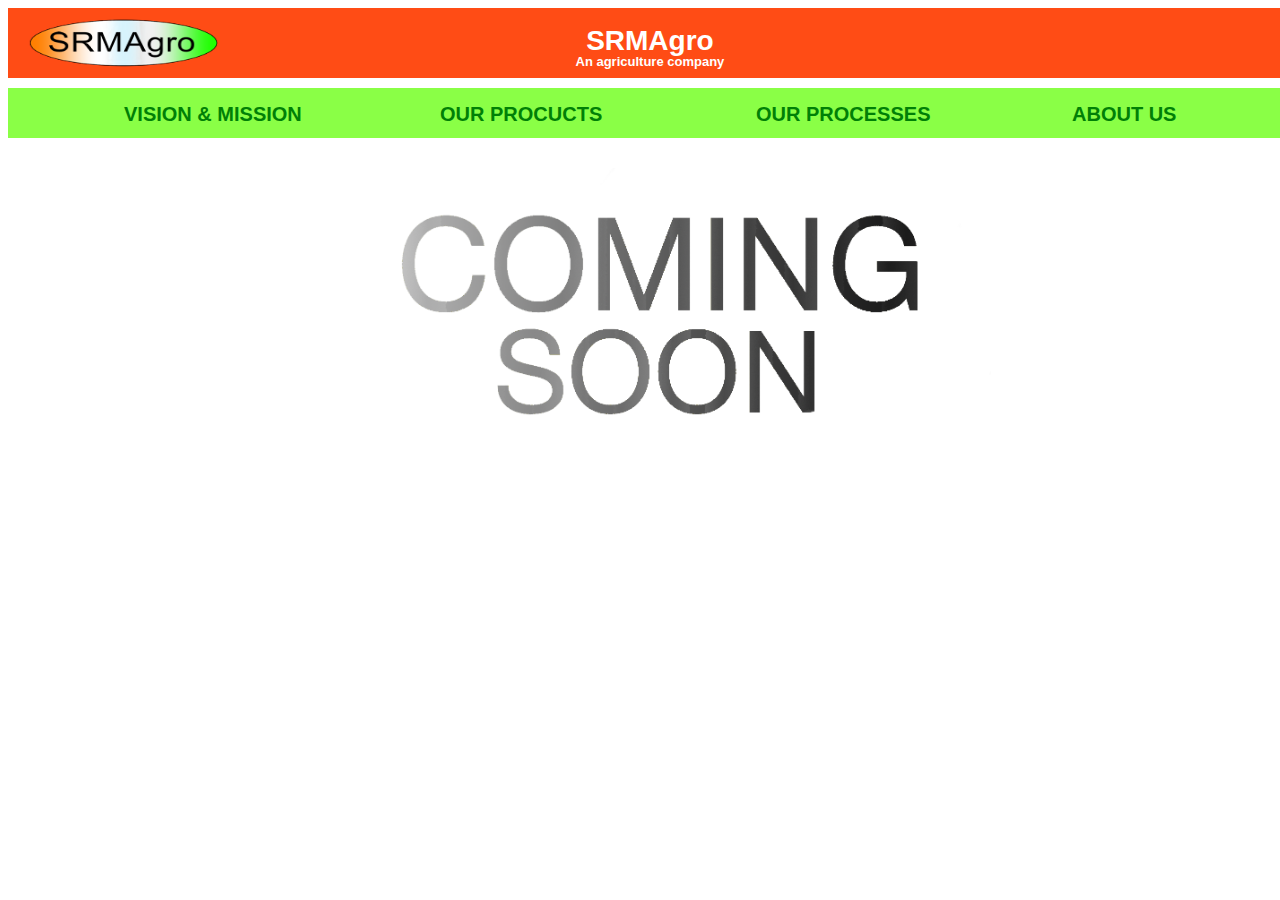
<file: index.html>
<!DOCTYPE html>
<html>
  <head class="body">
    <title>
      SRMAro
    </title>
    <link rel="stylesheet" href="styles.css">
  </head>
  <body>
    <div class="the_header" >
      <div class="header">
      <a href="main_page.html"><img src="logo3.png" class="header_logo" alt="SRMAgro_logo"></a>
      <p class="headertext"><span class="bigtext">SRMAgro</span><span class="smalltext"> <br>An agriculture company</span></p>
     </div>
     <div class="link_band">
       <a href="vision_mission.html"><div style="flex:1;"><button class="s" >VISION & MISSION</button></a></div>
       <a href="our_products.html"><div style="flex:1;"><button class="s" >OUR PROCUCTS</button></a></div>
       <a href="our_processes.html"><div style="flex:1;"><button class="s" >OUR PROCESSES</button></a></div>
       <a href="about_us.html"><div style="flex:1;"><button class="s" >ABOUT US</button></a></div>
 </div>
    
    </div>
     <div class="comingsoon">
     <img src="comingsoon.png" class="comingsoonimage">

    </div>
  </body>
</html>
</file>
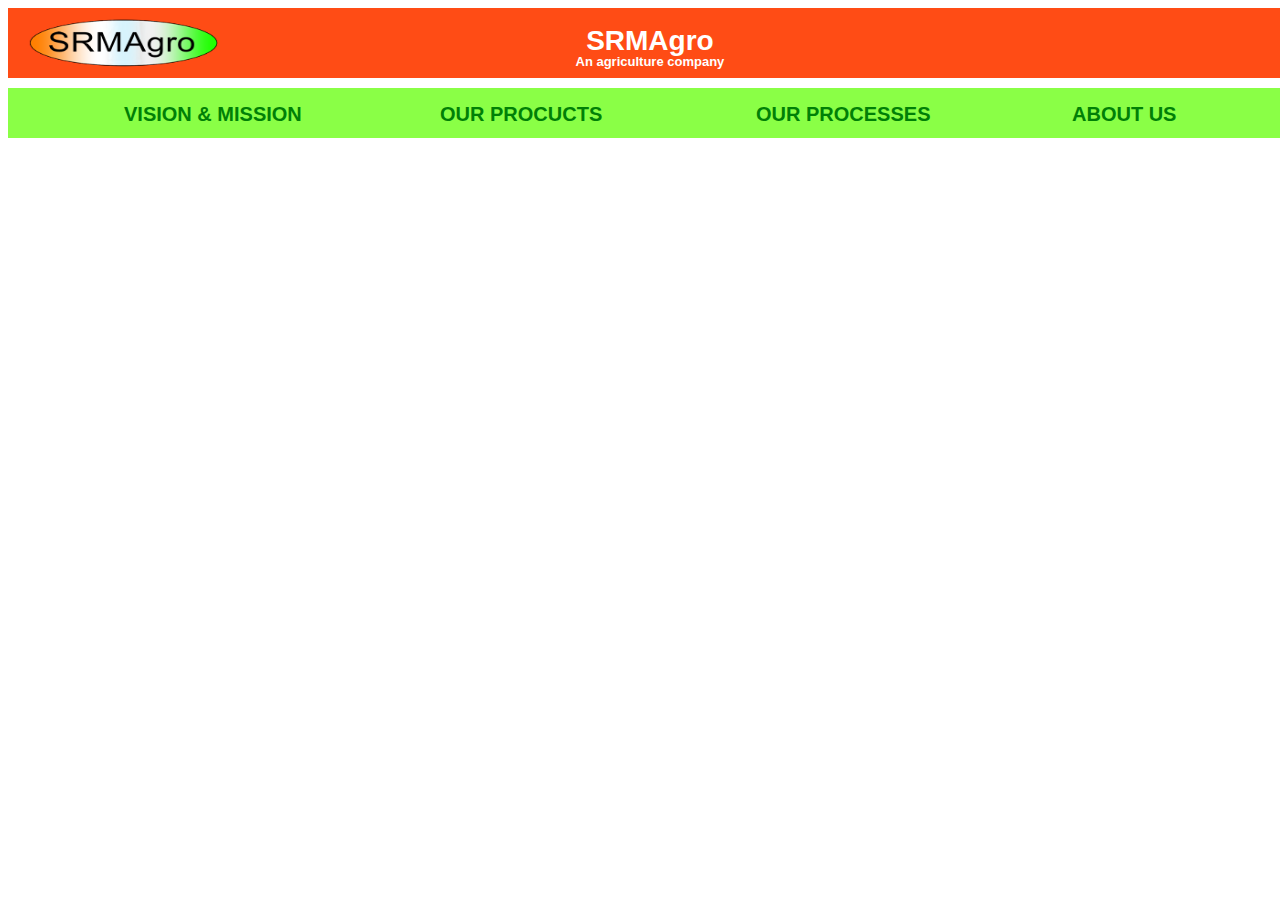
<file: main_page.html>
<!DOCTYPE html>
<html>
  <head class="body">
    <title>
      SRMAro
    </title>
    <link rel="stylesheet" href="styles.css">
  </head>
  <body>
    <div class="the_header" >
      <div class="header">
      <a href="main_page.html"><img src="logo3.png" class="header_logo" alt="SRMAgro_logo"></a>
      <p class="headertext"><span class="bigtext">SRMAgro</span><span class="smalltext"> <br>An agriculture company</span></p>
     </div>
     <div class="link_band">
       <a href="vision_mission.html"><div style="flex:1;"><button class="s" >VISION & MISSION</button></a></div>
       <a href="our_products.html"><div style="flex:1;"><button class="s" >OUR PROCUCTS</button></a></div>
       <a href="our_processes.html"><div style="flex:1;"><button class="s" >OUR PROCESSES</button></a></div>
       <a href="about_us.html"><div style="flex:1;"><button class="s" >ABOUT US</button></a></div>
 </div>
    
    </div>
  </body>
</html>
</file>
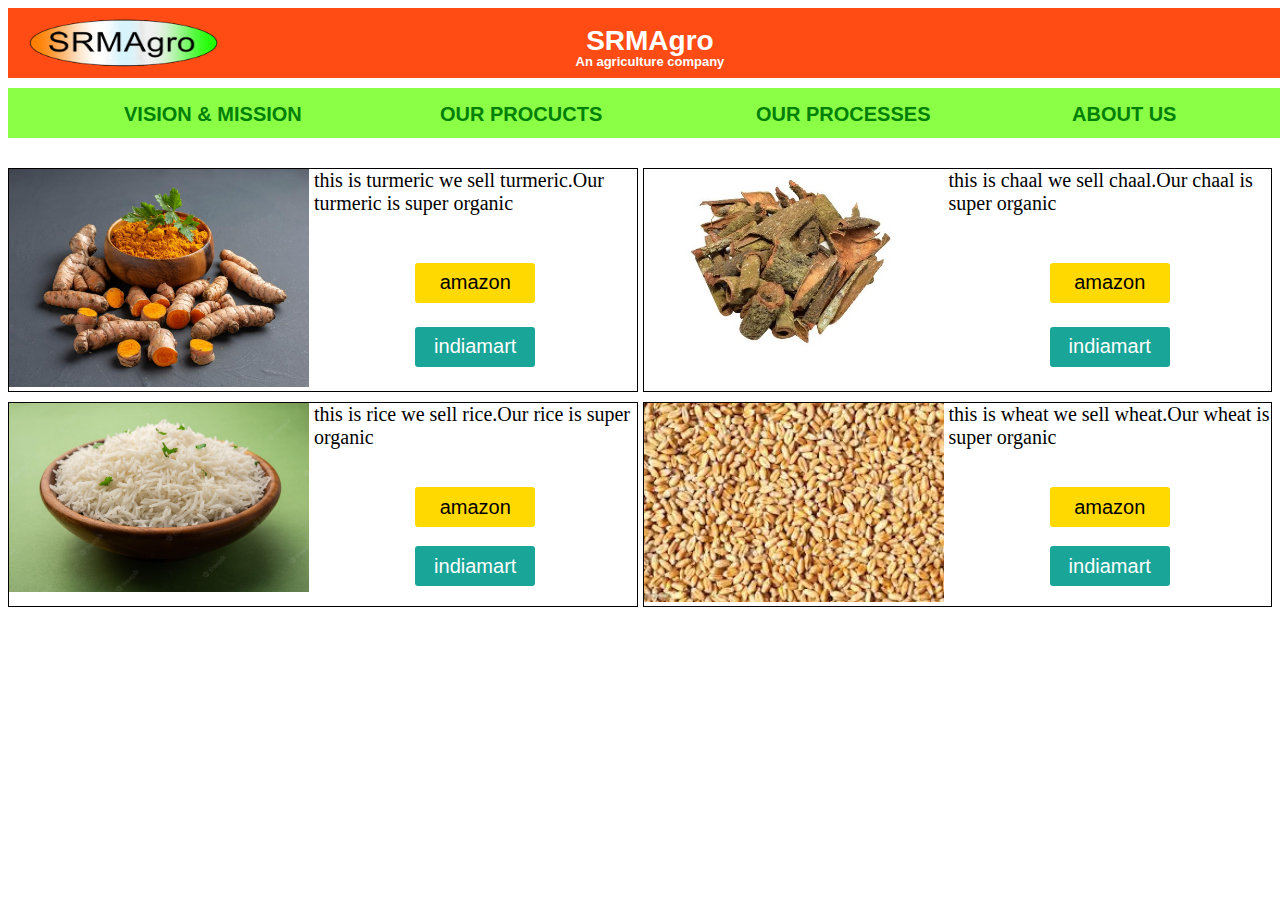
<file: our_products.html>
<!DOCTYPE html>
<html>
  <head class="body">
    <title>
      SRMAro
    </title>
    <link rel="stylesheet" href="styles.css">
  </head>
  <body>
    
    <div class="header">
     <a href="main_page.html"><img src="logo3.png" class="header_logo" alt="SRMAgro_logo"></a>
     <p class="headertext"><span class="bigtext">SRMAgro</span><span class="smalltext"> <br>An agriculture company</span></p>
    </div>
    <div class="link_band">
      <a href="vision_mission.html"><div style="flex:1;"><button class="s" >VISION & MISSION</button></a></div>
      <a href="our_products.html"><div style="flex:1;"><button class="s" >OUR PROCUCTS</button></a></div>
      <a href="our_processes.html"><div style="flex:1;"><button class="s" >OUR PROCESSES</button></a></div>
      <a href="about_us.html"><div style="flex:1;"><button class="s" >ABOUT US</button></a></div>

    </div>
    <div class=" products">

      <div class="product_box">
        <div class="product_image"><img src="turmeric.jpg" class="product_img"></div>
        <div class="product_info">
          <div class="about_product">this is turmeric we sell turmeric.Our turmeric is super organic</div>
          <div class="buying_options">
            <div class="x"><a href="https://www.amazon.com" target="_blank"><button class="amazon">amazon</button></a></div>
            <div class="x"><a href="https://www.indiamart.com" target="_blank"><button class="indiamart">indiamart</button></a></div>
          </div>
        </div>
      </div>
    
      <div class="product_box">
        <div class="product_image"><img src="chaal.jpg" class="product_img"></div>
        <div class="product_info">
          <div class="about_product">this is chaal we sell chaal.Our chaal is super organic</div>
          <div class="buying_options">
            <div class="x"><a href="https://www.amazon.com" target="_blank"><button class="amazon">amazon</button></a></div>
            <div class="x"><a href="https://www.indiamart.com" target="_blank"><button class="indiamart">indiamart</button></a></div>
          </div>
        </div>
      </div>
    
      <div class="product_box">
        <div class="product_image"><img src="rice.jpg" class="product_img"></div>
        <div class="product_info">
          <div class="about_product">this is rice we sell rice.Our rice is super organic</div>
          <div class="buying_options">
            <div class="x"><a href="https://www.amazon.com" target="_blank"><button class="amazon">amazon</button></a></div>
            <div class="x"><a href="https://www.indiamart.com" target="_blank"><button class="indiamart">indiamart</button></a></div>
          </div>
        </div>
      </div>
    
      <div class="product_box">
        <div class="product_image"><img src="wheat.jfif" class="product_img"></div>
        <div class="product_info">
          <div class="about_product">this is wheat we sell wheat.Our wheat is super organic</div>
          <div class="buying_options">
            <div class="x"><a href="https://www.amazon.com" target="_blank"><button class="amazon">amazon</button></a></div>
            <div class="x"><a href="https://www.indiamart.com" target="_blank"><button class="indiamart">indiamart</button></a></div>
          </div>
        </div>
      </div>
      
      

    </div>
  </body>
</html>
</file>
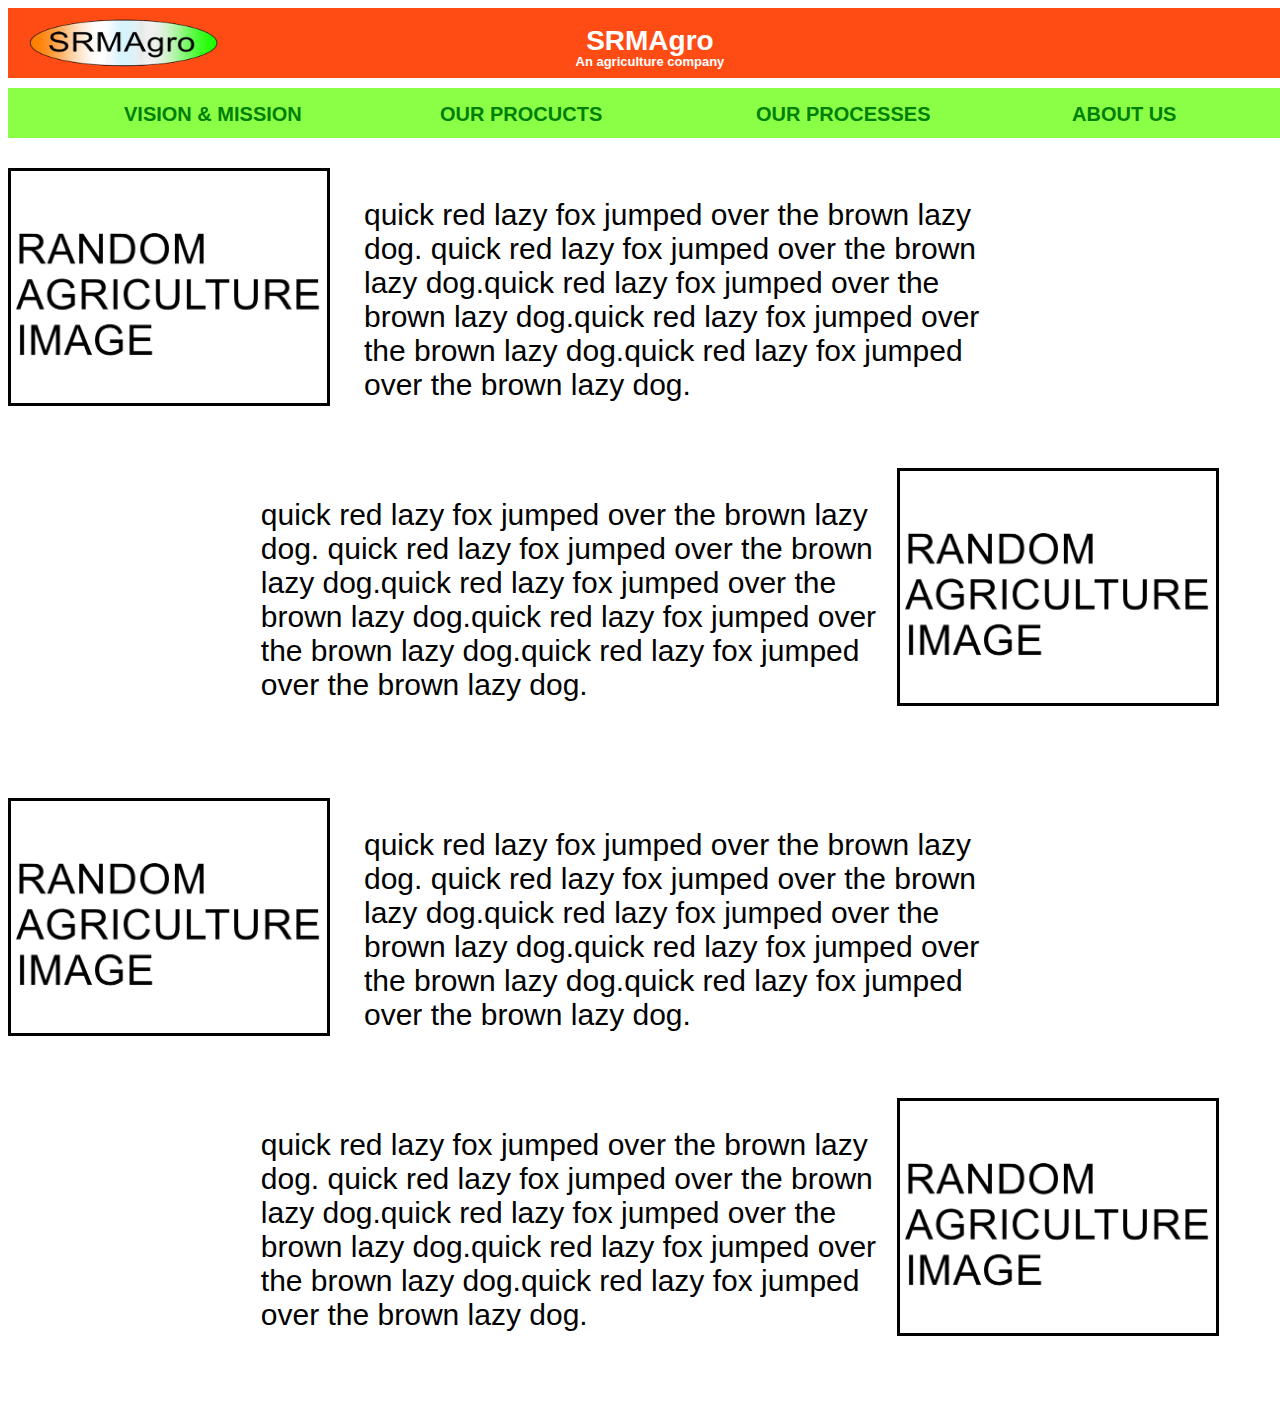
<file: vision_mission.html>
<!DOCTYPE html>
<html>
  <head>
    <title>
      SRMAro
    </title>
    <link rel="stylesheet" href="styles.css">
  </head>
  <body>
    

  <div class="the_header" >
      <div class="header">
      <a href="main_page.html"><img src="logo3.png" class="header_logo" alt="SRMAgro_logo"></a>
      <p class="headertext"><span class="bigtext">SRMAgro</span><span class="smalltext"> <br>An agriculture company</span></p>
     </div>
     <div class="link_band">
       <a href="vision_mission.html"><div style="flex:1;"><button class="s" >VISION & MISSION</button></a></div>
       <a href="our_products.html"><div style="flex:1;"><button class="s" >OUR PROCUCTS</button></a></div>
       <a href="our_processes.html"><div style="flex:1;"><button class="s" >OUR PROCESSES</button></a></div>
       <a href="about_us.html"><div style="flex:1;"><button class="s" >ABOUT US</button></a></div>
     </div>
</div>
    <div class="left_sided">
     <img class="left_side_image" src="image1.png">
     <p class="left_side_text">
      quick red lazy fox jumped over the brown lazy dog. quick red lazy fox jumped over the brown lazy dog.quick red lazy fox jumped over the brown lazy dog.quick red lazy fox jumped over the brown lazy dog.quick red lazy fox jumped over the brown lazy dog.
     </p>
    </div>
    <div class="right_sided">
      <p class="right_side_text">
       quick red lazy fox jumped over the brown lazy dog. quick red lazy fox jumped over the brown lazy dog.quick red lazy fox jumped over the brown lazy dog.quick red lazy fox jumped over the brown lazy dog.quick red lazy fox jumped over the brown lazy dog.
      </p>
      <img class="right_side_image" src="image1.png">
     </div>
     <div class="left_sided">
      <img class="left_side_image" src="image1.png">
      <p class="left_side_text">
       quick red lazy fox jumped over the brown lazy dog. quick red lazy fox jumped over the brown lazy dog.quick red lazy fox jumped over the brown lazy dog.quick red lazy fox jumped over the brown lazy dog.quick red lazy fox jumped over the brown lazy dog.
      </p>
     </div>
     <div class="right_sided">
       <p class="right_side_text">
        quick red lazy fox jumped over the brown lazy dog. quick red lazy fox jumped over the brown lazy dog.quick red lazy fox jumped over the brown lazy dog.quick red lazy fox jumped over the brown lazy dog.quick red lazy fox jumped over the brown lazy dog.
       </p>
       <img class="right_side_image" src="image1.png">
      </div>
  </body>
</html>
</file>
<file: styles.css>
.body{
  background-image: linear-gradient(to bottom right, orange,white,green);
  background-repeat: no-repeat;
}


.th_header{
width: 100%;
position: fixed;
display: grid;

}


.header{
  width: 100%;
  height: 50px;
  background-color: rgb(255, 76, 21);
  padding-top: 10px;
  padding-bottom: 10px;
  padding-left: 20px;
}


.header_logo{
  vertical-align: middle;
  width: 15%;
  height: 100%;
  transition-duration: 0.15s;
}

.header_logo:hover{
  opacity: 0.9;
}


.headertext{
  margin-bottom: 0px;
  text-align: center;
  margin-left:28%;
  display: inline-block;
  font-family: arial;
  margin-top: 15px;
  vertical-align: top;
  color: white;
  line-height: 15px;
  transition:0.15s;  
}


.headertext:hover{
  color:rgb(255, 149, 0);
}


.bigtext{
  font-size: 28px;
  font-weight: bold;
}


.smalltext{
  font-size: 13px;
  font-weight: bold;
}


.link_band{
  margin-top: 10px;
  display: flex;
  flex-direction: row;
  width: 100%;
  height: 30px;
  background-color: rgb(138, 255, 70);
  padding-top: 10px;
  padding-bottom: 10px;
  padding-left: 10px;
  padding-right: 30px;
  margin-bottom: 30px;
  
}


.s{
  margin-top: 0px;
  width: fr1;
  flex: 1;
  background-color: rgba(255, 255, 255,0);
  color: rgb(0, 128, 6);
  font-family: arial;
  font-size: 20px;
  margin-left: 0px;
  text-align: center;
  font-weight: bold;
  transition-delay: 0.2s;
  border-width: 0px;
  padding-top: 5px;
  padding-bottom: 4px;
  margin-bottom: 10px;
  border-radius: 5px;
  transition: 0.4s;
  margin-left:100px;
}


.s:hover{
  color: rgb(0, 157, 255);
  background-color: white;
}


.left_side_image{
  width: 25%;
  border-width: 3px;
  border-style: solid;
  border-color: black;
  margin-right: 30px;
}


.left_side_text{
  font-family: arial;
  font-size: 30px;
  display: inline-block;
  width: 50%;
  max-height: 100%;
  vertical-align: top;
}


.left_sided{
  height: 300px;
}


.right_side_image{
  width: 25%;
  border-width: 3px;
  border-style: solid;
  border-color: black;
  margin-right: 30px;
}


.right_side_text{
  font-family: arial;
  font-size: 30px;
  display: inline-block;
  width: 50%;
  max-height: 100%;
  vertical-align: top;
  margin-left: 20%;
}


.right_sided{
  height: 300px;
  margin-bottom: 30px;
}


.products{
  display: grid;
  grid-template-columns: 1fr 1fr;
  column-gap: 5px;
  row-gap: 10px;
}


.product_box{
  flex:1fr;
  display: grid;
  grid-template-columns: 1fr 2fr;
  border-width: 1px;
  border-color: black;
  border-style: solid;
  column-gap: 5px;
}


.product_image{
  flex: 1fr;
}


.product_img{
  width: 300px;
}


.product_info{
  font-size: 20px;
  display: grid;
  grid-template-columns: 1fr;
}


.buying_options{
  display: grid;
  grid-template-columns: 1fr;
}


.x{
  text-align: center;
}


.indiamart{
  background: #19a598;
  color: white;
  width: 120px!important;
  height: 40px;
  text-align: center;
  font-size: 20px;
  border-width: 0px;
  border-radius: 3px;
  }


  .indiamart:hover{
    background-color: #138176;
    
  }


  .amazon{
    background: rgb(255, 217, 0);
    color: black; 
    width: 120px!important;
    height: 40px;
    text-align: center;
    font-size: 20px;
    border-width: 0px;
    border-radius: 3px;
    
  }

  .amazon:hover{
    background-color: rgb(244, 209, 10);
  }

 .comingsoon{
    display: flexbox;
    align-content: center;
    margin-left: 25%;
  }

  .comingsoonimage{
    
    height: 300px;
  }
</file>
